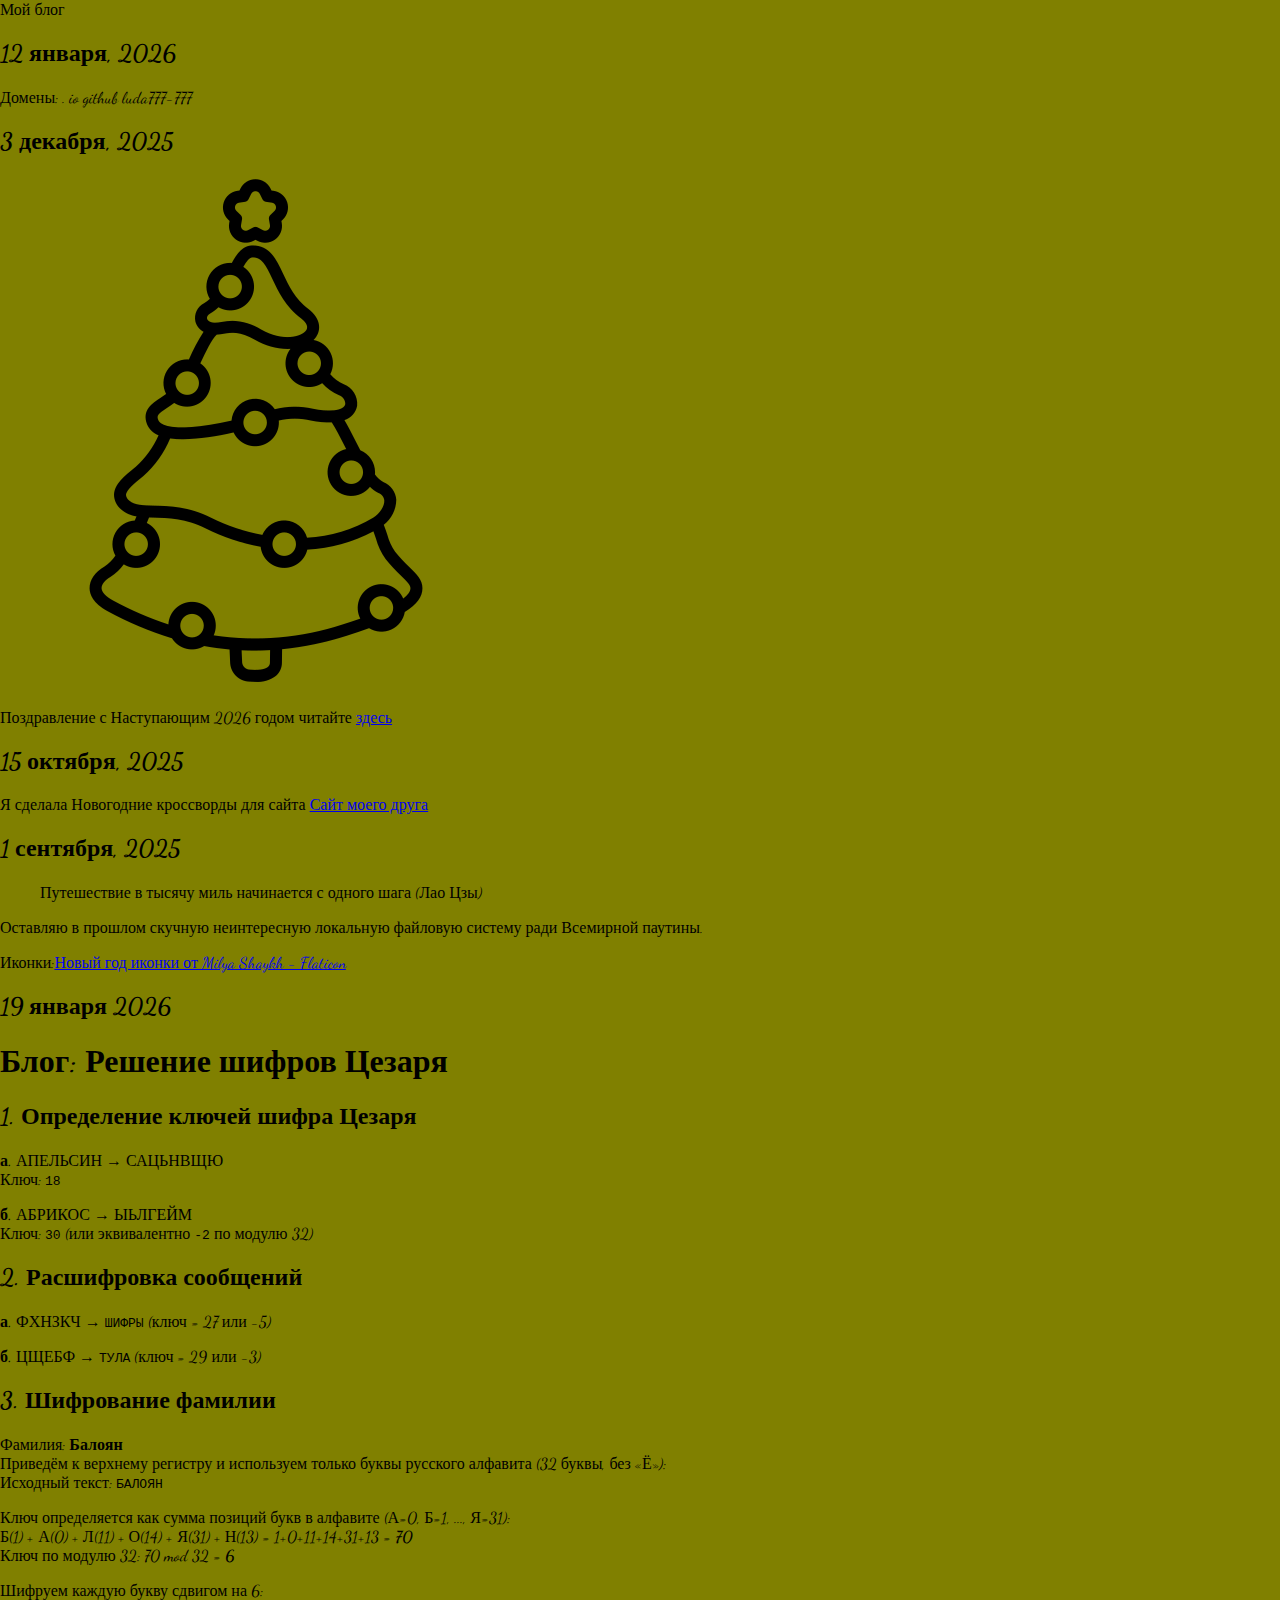
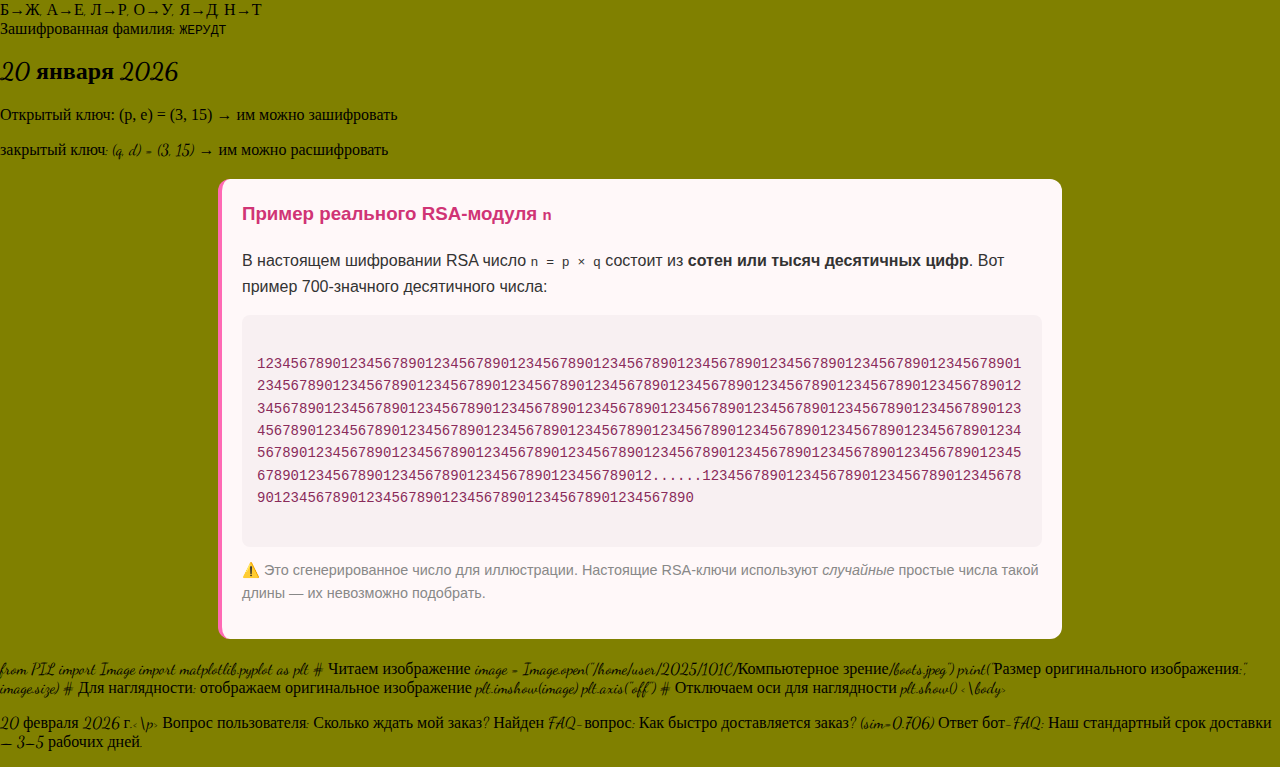
<file: index.html>
<!DOCTYPE html>
<html lang="ru">
<head>
    <meta charset="UTF-8">
    <meta name="viewport" content="width=device-width, initial-scale=1,0">
    <tilte>Мой блог</tilte>
</head>
<body>
      <h2>12 января, 2026</h2>   
<p>Домены:
    .
    io
    github
    luda777-777
       </p>     
  <h2>3 декабря, 2025</h2>   
<p><img src="Icons/icon.png" alt="Новый год"> </p>
Поздравление с Наступающим 2026 годом читайте <a href="Congratulations2026.html">здесь</a>
<h2>15 октября, 2025</h2>
<p>
Я сделала Новогодние кроссворды для сайта <a href="http://arishaa44.github.io/dem.mkraaamn/" title="Блог моего друга">Сайт моего друга</a>
</p>
<h2>1 сентября, 2025</h2>
<blockquote>Путешествие в тысячу миль начинается с одного шага (Лао Цзы)</blockquote>
<p>
Оставляю в прошлом скучную неинтересную локальную файловую систему ради Всемирной паутины.
</p>    
 <p>Иконки:<a href="https://www.flaticon.com/ru/free-icons/-" title="новый год иконки">Новый год иконки от Milya Shaykh - Flaticon</a>
 </p>     


<h2> 19 января 2026 </h2>
    <h1>Блог: Решение шифров Цезаря</h1>

    <h2>1. Определение ключей шифра Цезаря</h2>
    <p><strong>а.</strong> АПЕЛЬСИН → САЦЬНВЩЮ<br>
    Ключ: <code>18</code></p>

    <p><strong>б.</strong> АБРИКОС → ЫЬЛГЕЙМ<br>
    Ключ: <code>30</code> (или эквивалентно <code>-2</code> по модулю 32)</p>

    <h2>2. Расшифровка сообщений</h2>
    <p><strong>а.</strong> ФХНЗКЧ → <code>ШИФРЫ</code> (ключ = 27 или -5)</p>
    <p><strong>б.</strong> ЦЩЕБФ → <code>ТУЛА</code> (ключ = 29 или -3)</p>

    <h2>3. Шифрование фамилии</h2>
    <p>Фамилия: <strong>Балоян</strong><br>
    Приведём к верхнему регистру и используем только буквы русского алфавита (32 буквы, без «Ё»):<br>
    Исходный текст: <code>БАЛОЯН</code></p>

    <p>Ключ определяется как сумма позиций букв в алфавите (А=0, Б=1, ..., Я=31):<br>
    Б(1) + А(0) + Л(11) + О(14) + Я(31) + Н(13) = 1+0+11+14+31+13 = <strong>70</strong><br>
    Ключ по модулю 32: 70 mod 32 = <strong>6</strong></p>

    <p>Шифруем каждую букву сдвигом на 6:<br>
    Б→Ж, А→Е, Л→Р, О→У, Я→Д, Н→Т<br>
    Зашифрованная фамилия: <code>ЖЕРУДТ</code></p>


<h2> 20 января 2026 </h2>
<!-- НАЧАЛО RSA ЧИСЛО -->
<p style="font-family: 'Pudelinka', cursive;"

<p class="zz">Открытый ключ: (p, e) = (3, 15) → им можно зашифровать </p>
<p>закрытый ключ: (q, d) = (3, 15) → им можно расшифровать </p>

<div style="background-color: #fff8f9; padding: 20px; border-radius: 12px; border-left: 4px solid #ff69b4; font-family: 'Segoe UI', sans-serif; color: #333; line-height: 1.6; max-width: 800px; margin: 20px auto;">
  <h3 style="color: #d03475; margin-top: 0;">Пример реального RSA-модуля <code>n</code></h3>
  <p>В настоящем шифровании RSA число <code>n = p × q</code> состоит из <strong>сотен или тысяч десятичных цифр</strong>. Вот пример 700-значного десятичного числа:</p>
  
  <div style="background-color: #f8f0f2; padding: 15px; border-radius: 8px; font-family: monospace; font-size: 14px; overflow-x: auto; white-space: pre-wrap; word-break: break-all; color: #8a2b5a;">
[base64]......123456789012345678901234567890123456789012345678901234567890123456789012345678901234567890
  </div>

  <p style="font-size: 0.9em; color: #888; margin-top: 12px;">
    ⚠️ Это сгенерированное число для иллюстрации. Настоящие RSA-ключи используют <em>случайные</em> простые числа такой длины — их невозможно подобрать.
  </p>
</div>
<!-- КОНЕЦ RSA ЧИСЛО -->

<link href="https://fonts.googleapis.com/css2?family=Dancing+Script:wght@700&display=swap" rel="stylesheet">
<style>
  body { font-family: 'Dancing Script', cursive; }
</style>
    
<body style="margin:0;min-height:100vh;background-color:olive"></body>
 from PIL import Image
import matplotlib.pyplot as plt

# Читаем изображение
image = Image.open("/home/user/2025/101C/Компьютерное зрение/boots.jpeg")
print("Размер оригинального изображения:", image.size)

# Для наглядности: отображаем оригинальное изображение
plt.imshow(image)
plt.axis("off")  # Отключаем оси для наглядности
plt.show()


<\body>
<p>20 февраля 2026 г.<\p>

Вопрос пользователя: Сколько ждать мой заказ?
Найден FAQ-вопрос: Как быстро доставляется заказ? (sim=0.706)
Ответ бот-FAQ: Наш стандартный срок доставки — 3–5 рабочих дней.
    </head>
<body>
</file>
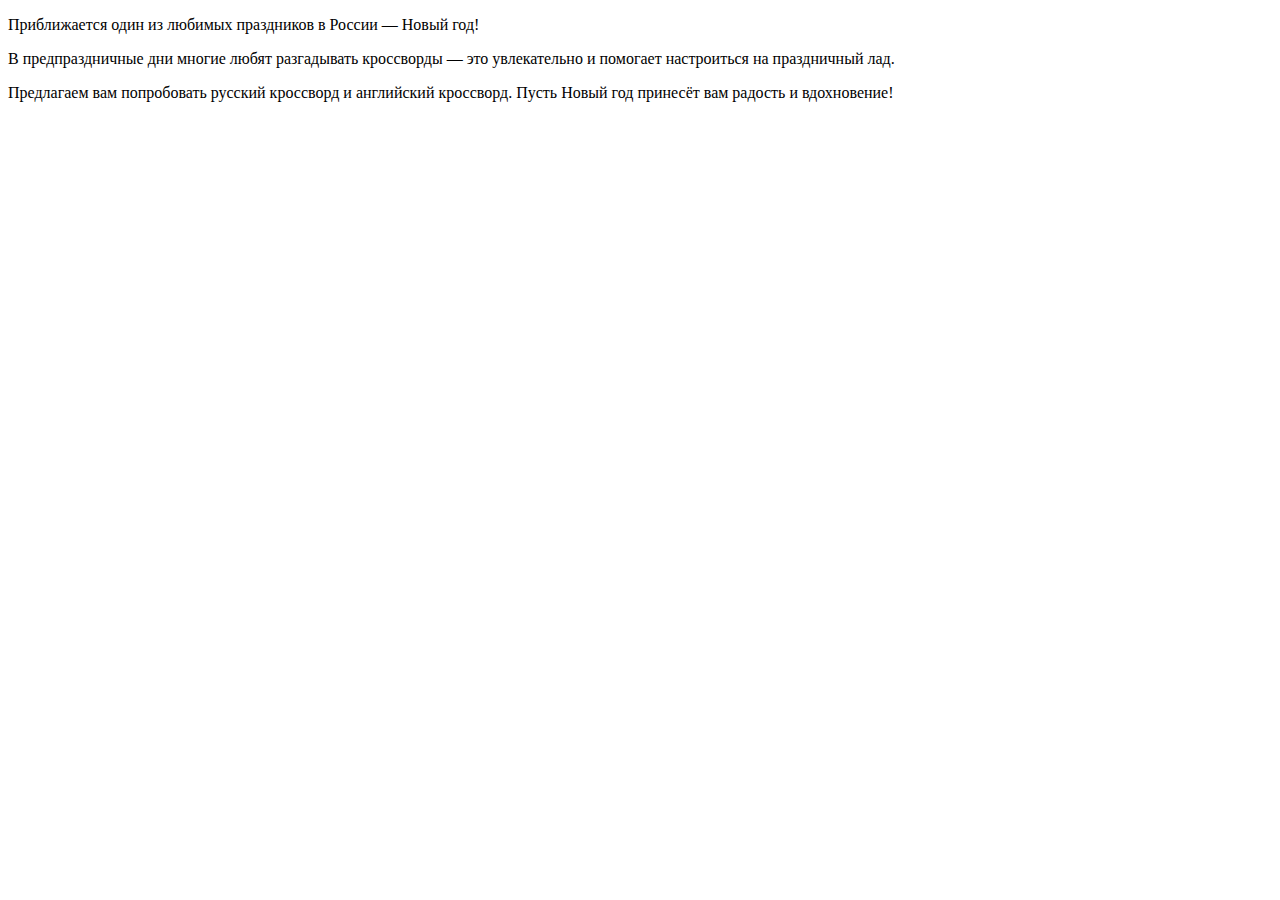
<file: Congratulations2026.html>
<!DOCTYPE html>
<html lang="ru">
<head>
    <meta charset="UTF-8">
    <title>Заголовок страницы</title>
</head>
<body>
    <p>Приближается один из любимых праздников в России — Новый год!</p>
    <p>В предпраздничные дни многие любят разгадывать кроссворды — это увлекательно и помогает настроиться на праздничный лад.</p>
    <p>Предлагаем вам попробовать русский кроссворд и английский кроссворд. Пусть Новый год принесёт вам радость и вдохновение!</p>
</body>
</html>
</file>
